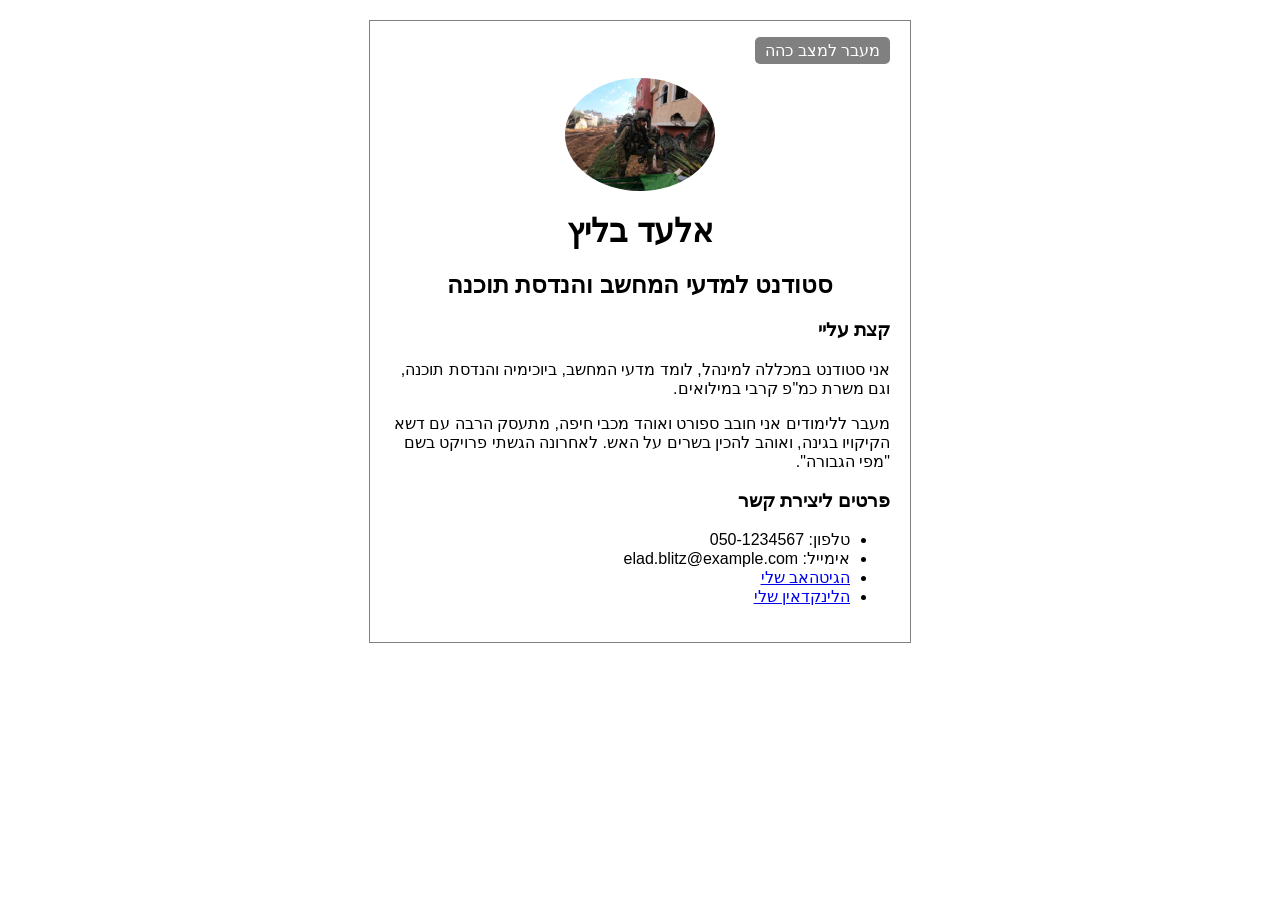
<file: index.html>
<!DOCTYPE html>
<html dir="rtl" lang="he">
<head>
    <meta charset="UTF-8">
    <meta name="viewport" content="width=device-width, initial-scale=1.0">
    <title>אלעד בליץ - כרטיס ביקור</title>
    <link rel="stylesheet" href="style.css">
</head>
<body class="light">
    
    <div class="card">
        <a href="dark.html" class="button">מעבר למצב כהה</a>
        
        <br><br>
        
        <img src="profile.jpg" alt="התמונה של אלעד">
        
        <h1>אלעד בליץ</h1>
        <h2>סטודנט למדעי המחשב והנדסת תוכנה</h2>
        
        <h3>קצת עליי</h3>
        <p>אני סטודנט במכללה למינהל, לומד מדעי המחשב, ביוכימיה והנדסת תוכנה, וגם משרת כמ"פ קרבי במילואים.</p>
        <p>מעבר ללימודים אני חובב ספורט ואוהד מכבי חיפה, מתעסק הרבה עם דשא הקיקויו בגינה, ואוהב להכין בשרים על האש. לאחרונה הגשתי פרויקט בשם "מפי הגבורה".</p>
        
        <h3>פרטים ליצירת קשר</h3>
        <ul>
            <li>טלפון: 050-1234567</li>
            <li>אימייל: elad.blitz@example.com</li>
            <li><a href="https://github.com/">הגיטהאב שלי</a></li>
            <li><a href="https://linkedin.com/">הלינקדאין שלי</a></li>
        </ul>
    </div>

</body>
</html>
</file>
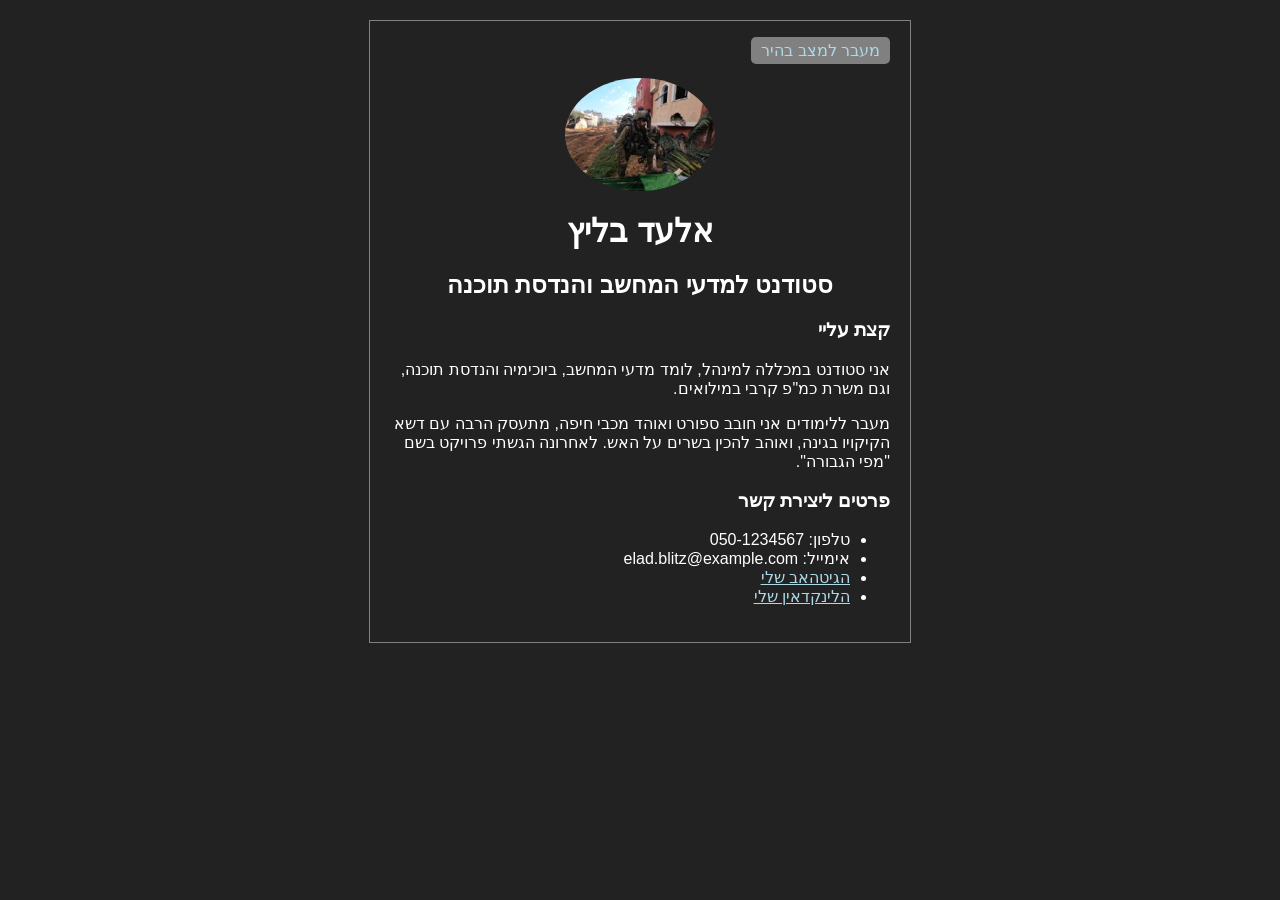
<file: dark.html>
<!DOCTYPE html>
<html dir="rtl" lang="he">
<head>
    <meta charset="UTF-8">
    <meta name="viewport" content="width=device-width, initial-scale=1.0">
    <title>אלעד בליץ - כרטיס ביקור</title>
    <link rel="stylesheet" href="style.css">
</head>
<body class="dark">
    
    <div class="card">
        <a href="index.html" class="button">מעבר למצב בהיר</a>
        
        <br><br>
        
        <img src="profile.jpg" alt="התמונה של אלעד">
        
        <h1>אלעד בליץ</h1>
        <h2>סטודנט למדעי המחשב והנדסת תוכנה</h2>
        
        <h3>קצת עליי</h3>
        <p>אני סטודנט במכללה למינהל, לומד מדעי המחשב, ביוכימיה והנדסת תוכנה, וגם משרת כמ"פ קרבי במילואים.</p>
        <p>מעבר ללימודים אני חובב ספורט ואוהד מכבי חיפה, מתעסק הרבה עם דשא הקיקויו בגינה, ואוהב להכין בשרים על האש. לאחרונה הגשתי פרויקט בשם "מפי הגבורה".</p>
        
        <h3>פרטים ליצירת קשר</h3>
        <ul>
            <li>טלפון: 050-1234567</li>
            <li>אימייל: elad.blitz@example.com</li>
            <li><a href="https://github.com/">הגיטהאב שלי</a></li>
            <li><a href="https://linkedin.com/">הלינקדאין שלי</a></li>
        </ul>
    </div>

</body>
</html>
</file>
<file: style.css>
body {
    font-family: Arial, sans-serif;
    margin: 0;
    padding: 0;
}

/* הגדרות צבע למצב בהיר */
.light {
    background-color: white;
    color: black;
}

/* הגדרות צבע למצב כהה */
.dark {
    background-color: #222;
    color: white;
}
.dark a {
    color: lightblue;
}

/* עיצוב המסגרת של הכרטיס */
.card {
    width: 90%;
    max-width: 500px;
    margin: 20px auto;
    border: 1px solid gray;
    padding: 20px;
}

img {
    width: 150px;
    border-radius: 50%;
    display: block;
    margin: 0 auto;
}

h1, h2 {
    text-align: center;
}

/* עיצוב הכפתור */
.button {
    background-color: gray;
    color: white;
    padding: 5px 10px;
    text-decoration: none;
    border-radius: 5px;
}
</file>
